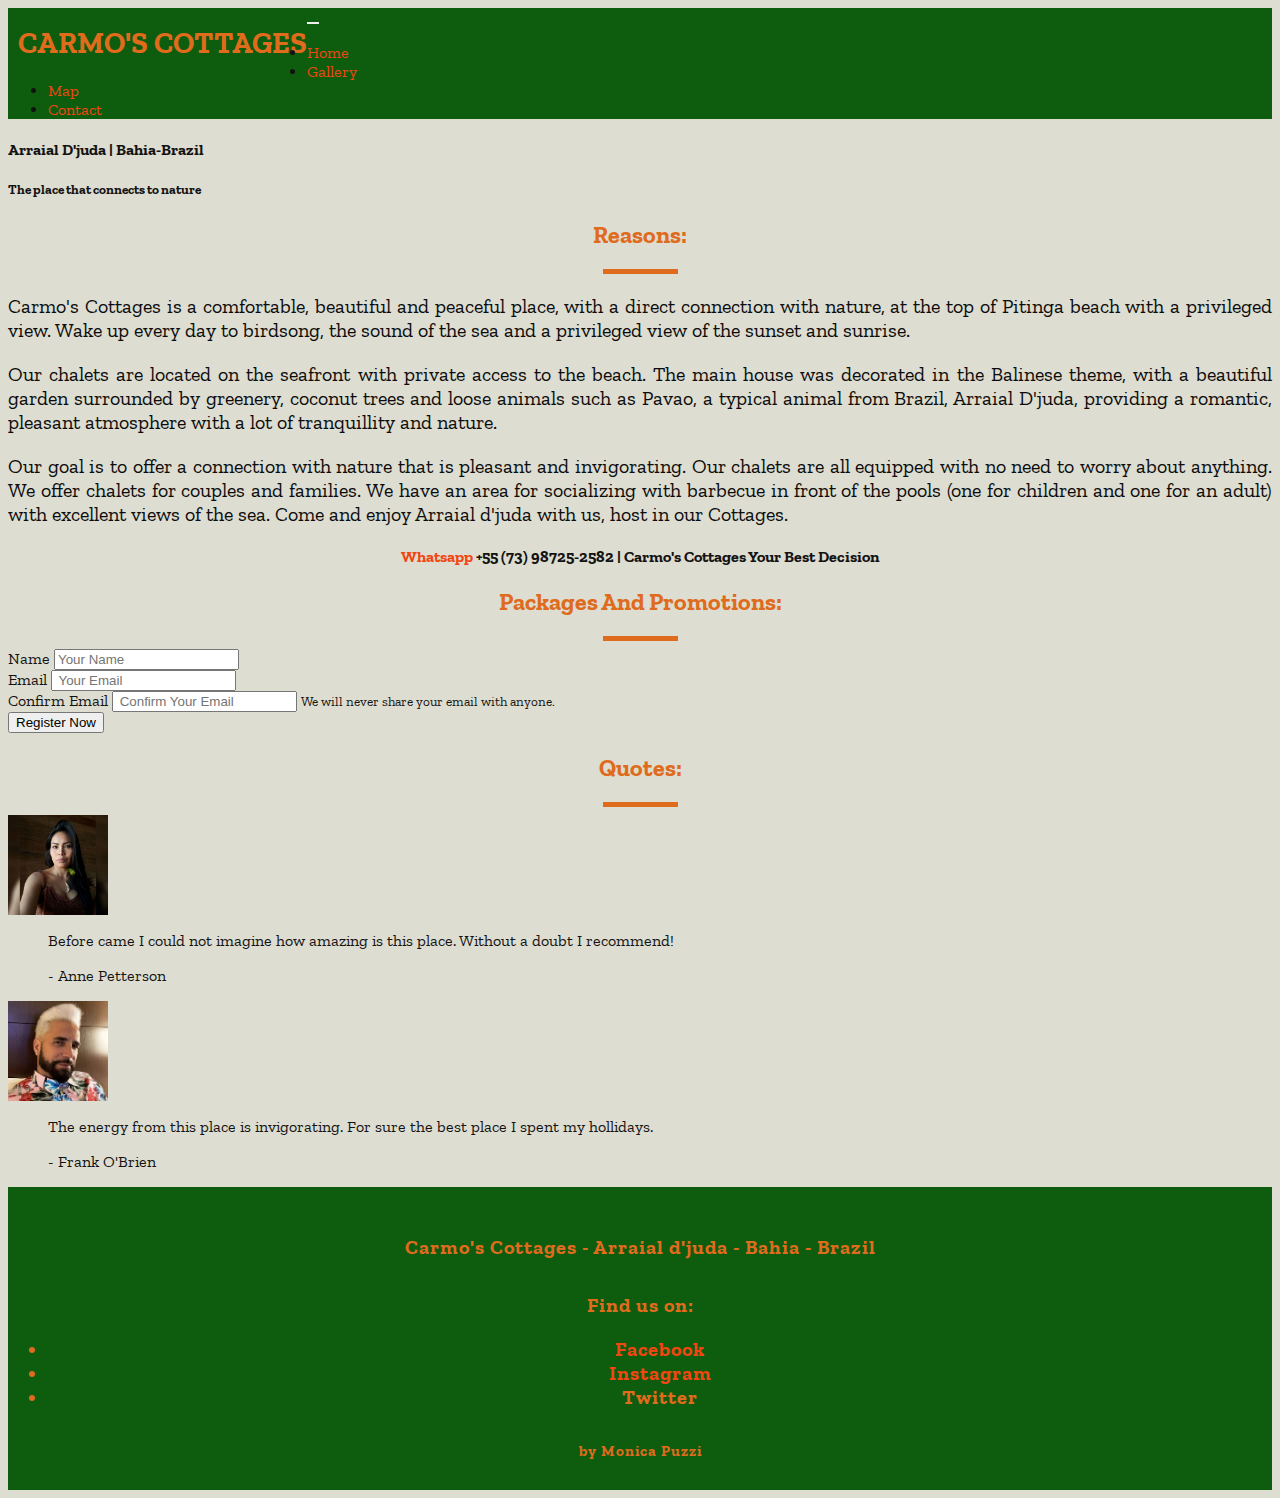
<file: index.html>
<!DOCTYPE html>
<html lang="en-us">

<head>
    <meta charset="UFT-8">
    <title> Carmo's Cottages | Beautiful and Peaceful place to relax!</title>
    <meta name="viewport" content="width=device-width, initial-scale=1.0">
    <meta name="description" content="Beautiful Cottages to rent in Arraial d'ajuda Brazil. Get a chance and lokk our website.">
    <meta name="keywords" content="cottages, brazil, beach, arraial d'ajuda, rent">
    <meta name="author" content="Monica Puzzi">
    <link rel="stylesheet" href="https://stackpath.bootstrapcdn.com/bootstrap/4.1.3/css/bootstrap.min.css" integrity="sha384-MCw98/SFnGE8fJT3GXwEOngsV7Zt27NXFoaoApmYm81iuXoPkFOJwJ8ERdknLPMO" crossorigin="anonymous">
    <link rel="stylesheet" href="https://use.fontawesome.com/releases/v5.6.1/css/all.css" integrity="sha384-gfdkjb5BdAXd+lj+gudLWI+BXq4IuLW5IT+brZEZsLFm++aCMlF1V92rMkPaX4PP" crossorigin="anonymous"/>
    <link rel="stylesheet" href="https://fonts.googleapis.com/css2?family=Zilla+Slab:wght@300;400;500;600;700&display=swap"/> 
    <link rel="stylesheet" href="css/style.css" type="text/css" />
</head>

<body>
    <header>
        <div class="container-fluid navalert-container">
            <!--Nav bar eh barra de navegacao-->
        <nav class="navbar navbar-dark navbar-expand-sm">
          <div class="container-fluid navalert-container">
             <a href="index.html" class="navbar-logo">Carmo's Cottages</a>
        
               <button class="navbar-toggler" type="button" data-toggle="collapse" data-target="#navbarNavDropdown" aria-controls="navbarNavDropdown" aria-expanded="false" aria-label="Toggle navigation">
               <span class="navbar-toggler-icon"></span></button>

            <div class="collapse navbar-collapse float-left" id="navbarNavDropdown">
              <ul class="navbar-nav ml-auto">
			     <li class="active nav-item mr-2"> <a class="nav-link" href="index.html" aria-label="go to home page">Home</a></li>
                 <li class="nav-item mr-2"><a class="nav-link" href="gallery.html" aria-label="go to the gallery page">Gallery</a></li>
                 <li class="nav-item mr-2"><a class="nav-link" href="map.html" aria-label="go to map page">Map</a></li>
                 <li class="nav-item mr-2"><a class="nav-link" href="#" aria-label="go to contact details">Contact</a></li>
              </ul> 
            
            </div>
           </div>        
          </nav>
    </div>
    </header>
    
<!---------------------------------------------------- imagem principal-->
<div class="container-fluid image-container">
          <section id="principal-text">
               <div id="principal-image" >
			      <div id="cover-text">   
                     <h4> <strong>Arraial D'juda | Bahia-Brazil</strong></h4>
				     <h5>The place that connects to nature </h5>
			       </div>
               </div>          
          </section>
</div>
            
 <!----------------------------------------------reasons-->
        <div class="container reasons-container">
        <section class="reasons">
            <div class="row">
                <div class="col-12 my-5">

                     <h2 class="text-uppercaase text-center"><i class="far fa-check-circle d-none d-sm-inline"></i> Reasons:</h2>
                     <hr class="block-divider">
                </div>    
            </div>
                <div class="reasons important-reasons">
                                          
                   <p >Carmo's Cottages is a comfortable, beautiful and peaceful place, with a direct connection with nature, at the top of Pitinga beach with a privileged view. Wake up every day to birdsong, the sound of the sea and a privileged view of the sunset and sunrise.</p>
                
                   <p>Our chalets are located on the seafront with private access to the beach. The main house was decorated in the Balinese theme, with a beautiful garden surrounded by greenery, coconut trees and loose animals such as Pavao, a typical animal from Brazil, Arraial D'juda, providing a romantic, pleasant atmosphere with a lot of tranquillity and nature.</p>
             
                   <p>Our goal is to offer a connection with nature that is pleasant and invigorating. Our chalets are all equipped with no need to worry about anything. We offer chalets for couples and families. We have an area for socializing with barbecue in front of the pools (one for children and one for an adult) with excellent views of the sea. Come and enjoy Arraial d'juda with us, host in our Cottages.</p>
                   
                   <h4 class="text-center social-links"> 
                   <a href="https://www.whatsapp.com/" target="_blank" aria-label="go to whatsapp">
                   <i class="fab fa-whatsapp" aria-hidden="true"> </i> 
                   <span class="sr-only">whatsapp</span></a>  +55 (73) 98725-2582 | Carmo's Cottages your best decision
                   </h4>
                   
                </div>
            </section>
        </div>
        <!--/reasons-->
        
        <!--packages-->
        <div class="container packages-container">
        <section class="packages">
        <div class="row">
            <div class="col-12 my-5">
            <h2 class="text-uppercaase text-center"> <i class="fas fa-bullhorn d-none d-sm-inline"></i> Packages and Promotions:</h2>
             <hr class="block-divider">
            </div>
        </div>
        <div class="col-12">
            <div class="packages"> 
        <form>
            <div class="form-group ">
                 <label for="exampleInputName1">Name</label>
                 <input type="name" class="form-control" id="exampleInputName1" aria-describedby="namelHelp" placeholder="Your Name">
           </div>
           <div class="form-group ">
                 <label for="exampleInputEmail1">Email</label>
                 <input type="email" class="form-control" id="exampleInputEmail1" aria-describedby="emailHelp" placeholder=" Your Email">
                 
           </div>
           <div class="form-group ">
                 <label for="exampleInputEmail1"> Confirm Email</label>
                 <input type="confirmemail" class="form-control" id="exampleInputConfirmEmail1" aria-describedby="emailHelp" placeholder=" Confirm Your Email">
                 <small id="confirmemail" class="form-text text-muted">We will never share your email with anyone.</small>
           </div>
              <button type="Register" class="btn btn-danger">Register Now</button>
        </form>
            </div>
            </div>

       </section>
       </div>
       <!--/packages-->
       
      
       <!--quotes-->
       <div class="container quotes-container">
       <section class="quotes">
           <div class="row">
               <div class="col-12 my-5">
               <h2 class= "text-uppercaase text-center"> <i class="fas fa-award d-none d-sm-inline"></i> Quotes:</h2>
               <hr class="block-divider">
               </div>
            </div> 
          <div class="row">
               <div class="col-12 col-md-6">
                   <div class="media">
                       <div class="d-none d-sm-block">
                           <img src="images/girl.img.jpg" class="rounded mr-3" height="100" width="100" aria-label="girl-image">
                       </div>
                       <div class="media-body">
                            <blockquote class="blockquote">
                                <p>Before came I could not imagine how amazing is this place. Without a doubt I recommend!</p>
                                <p> - Anne Petterson</p>
                            </blockquote>
                          </div>  
                    </div>
                </div>
                <div class="col-12 col-md-6">
                    <div class="media">
                         <div class="d-none d-sm-block">
                            <img src="images/guy-img.jpg" class="rounded mr-3" height="100" width="100" aria-label="guy-image">
                         </div>
                       <div class="media-body">
                            <blockquote class="blockquote ">
                               <p>The energy from this place is invigorating. For sure the best place I spent my hollidays.</p>
                               <p> - Frank O'Brien</p>
                            </blockquote>
                          </div>
                     </div>
                </div>
                    </div>
       </section>
       </div>
       <!--quotes-->
    
       
    
    
     <footer class="container-fluid">
        <div class="row">
            <div class="col-12 footer-container">
                <h5 class="uppercase general-sub text-center"> Carmo's Cottages - Arraial d'juda - Bahia - Brazil</h5>
                <h5 class="uppercase general-sub text-center">Find us on:
                    <ul class="list-inline social-links">
                        <li class="list-inline-item">
                         <a href="https://www.facebook.com" target="_blank" aria-label="go to facebook"> 
                            <i class="fab fa-facebook" aria-hidden="true"> </i> 
                            <span class="sr-only">Facebook</span>
                         </a>
                        </li>
                        <li class="list-inline-item">
                           <a href="https://www.instagram.com" target="_blank" aria-label="go to instagram"> 
                            <i class="fab fa-instagram" aria-hidden="true"> </i> 
                            <span class="sr-only">Instagram</span>
                         </a>
                        </li>
                        <li class="list-inline-item">
                            <a href="https://twitter.com/" target="_blank" aria-label="go to twitter">
                            <i class="fab fa-twitter" aria-hidden="true"></i> </a>
                            <span class="sr-only">Twitter</span>
                        </li>
                    </ul>
                </h5>		
                <p class="uppercase general-sub text-center by-me"><strong> by Monica Puzzi </strong>
                </p>
            </div>
        </div>
        
    </footer>
   <script src="https://code.jquery.com/jquery-3.3.1.slim.min.js" integrity="sha384-q8i/X+965DzO0rT7abK41JStQIAqVgRVzpbzo5smXKp4YfRvH+8abtTE1Pi6jizo" crossorigin="anonymous"></script>
   <script src="https://cdnjs.cloudflare.com/ajax/libs/popper.js/1.14.3/umd/popper.min.js" integrity="sha384-ZMP7rVo3mIykV+2+9J3UJ46jBk0WLaUAdn689aCwoqbBJiSnjAK/l8WvCWPIPm49" crossorigin="anonymous"></script>
   <script src="https://stackpath.bootstrapcdn.com/bootstrap/4.1.3/js/bootstrap.min.js" integrity="sha384-ChfqqxuZUCnJSK3+MXmPNIyE6ZbWh2IMqE241rYiqJxyMiZ6OW/JmZQ5stwEULTy" crossorigin="anonymous"></script>
</body>
</html>
</file>
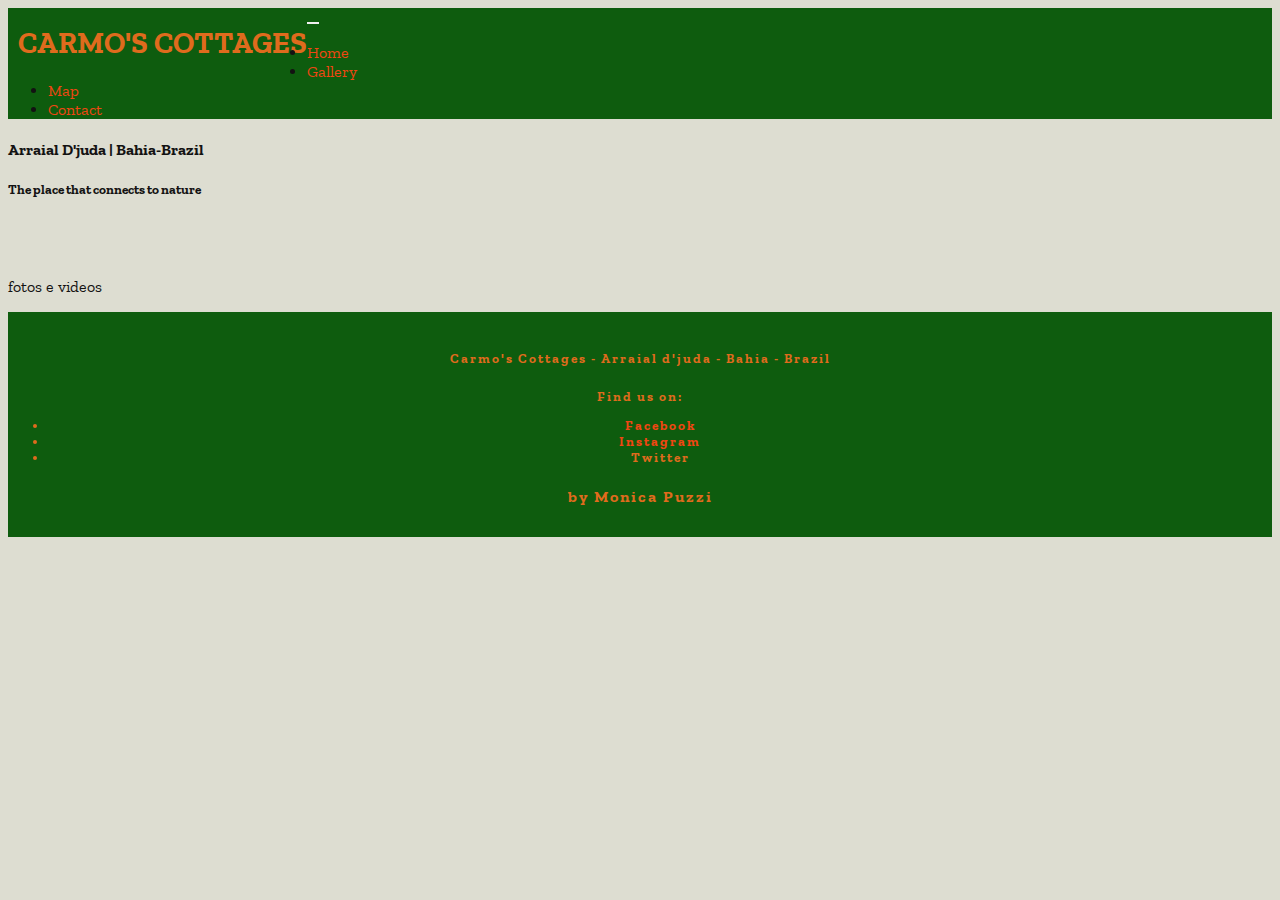
<file: gallery.html>
<!DOCTYPE html>
<html lang="en-us">

<head>
    <meta charset="UFT-8">
    <title> Carmo's Cottages | Beautiful and Peaceful place to relax!</title>
    <meta name="viewport" content="width=device-width, initial-scale=1.0">
    <meta name="description" content="Beautiful Cottages to rent in Arraial d'ajuda Brazil. Get a chance and lokk our website.">
    <meta name="keywords" content="cottages, brazil, beach, arraial d'ajuda, rent">
    <meta name="author" content="Monica Puzzi">
    <link rel="stylesheet" href="https://stackpath.bootstrapcdn.com/bootstrap/4.1.3/css/bootstrap.min.css" integrity="sha384-MCw98/SFnGE8fJT3GXwEOngsV7Zt27NXFoaoApmYm81iuXoPkFOJwJ8ERdknLPMO" crossorigin="anonymous">
    <link rel="stylesheet" href="https://use.fontawesome.com/releases/v5.6.1/css/all.css" integrity="sha384-gfdkjb5BdAXd+lj+gudLWI+BXq4IuLW5IT+brZEZsLFm++aCMlF1V92rMkPaX4PP" crossorigin="anonymous"/>
    <link rel="stylesheet" href="https://fonts.googleapis.com/css2?family=Zilla+Slab:wght@300;400;500;600;700&display=swap"/> 
    <link rel="stylesheet" href="css/style.css" type="text/css" />
</head>

<body>
    <header>
        <div class="container-fluid navalert-container">
            <!--Nav bar eh barra de navegacao-->
        <nav class="navbar navbar-dark navbar-expand-sm">
          <div class="container-fluid navalert-container">
             <a href="index.html" class="navbar-logo">Carmo's Cottages</a>
        
               <button class="navbar-toggler" type="button" data-toggle="collapse" data-target="#navbarNavDropdown" aria-controls="navbarNavDropdown" aria-expanded="false" aria-label="Toggle navigation">
               <span class="navbar-toggler-icon"></span></button>

            <div class="collapse navbar-collapse float-left" id="navbarNavDropdown">
              <ul class="navbar-nav ml-auto">
			     <li class="active nav-item mr-2"><a class="nav-link" href="index.html" aria-label="go to home page">Home</a></li>
                 <li class="nav-item mr-2"><a class="nav-link" href="#gallery" aria-label="go to the gallery page">Gallery</a></li>
                 <li class="nav-item mr-2"><a class="nav-link" href="map.html" aria-label="go to map page">Map</a></li>
                 <li class="nav-item mr-2"><a class="nav-link" href="contact.html" aria-label="go to contact details">Contact</a></li>
              </ul> 
            
            </div>
           </div>        
          </nav>
    </div>
    </header>
    
<!---------------------------------------------------- imagem principal-->
<div class="container-fluid image-container">
          <section id="principal-text">
               <div id="principal-image">
			      <div id="cover-text">   
                     <h4> <strong>Arraial D'juda | Bahia-Brazil</strong></h4>
				     <h5>The place that connects to nature </h5>
			       </div>
               </div>          
          </section>
</div>

<div class="container gallery-container">
        <section class="gallery">
            <div class="row">
            <div class="col-12 my-5">
                <p>fotos e videos  </p>
            
             
            </div>
            </div>
        
        </section>
    </div>
       
         <footer class="container-fluid">
        <div class="row">
            <div class="col-12">
                <h5 class="uppercase general-sub text-center"> Carmo's Cottages - Arraial d'juda - Bahia - Brazil</h5>
                <h5 class="uppercase general-sub text-center">Find us on:
                    <ul class="list-inline social-links">
                        <li class="list-inline-item">
                         <a href="https://www.facebook.com" target="_blank"> 
                            <i class="fab fa-facebook" aria-hidden="true"> </i> 
                            <span class="sr-only">Facebook</span>
                         </a>
                        </li>
                        <li class="list-inline-item">
                           <a href="https://www.instagram.com" target="_blank"> 
                            <i class="fab fa-instagram" aria-hidden="true"> </i> 
                            <span class="sr-only">Instagram</span>
                         </a>
                        </li>
                        <li class="list-inline-item">
                            <a href="https://twitter.com/" target="_blank" >
                            <i class="fab fa-twitter" aria-hidden="true"></i> </a>
                            <span class="sr-only">Twitter</span>
                        </li>
                    </ul>
                </h5>		
                 <p class="uppercase general-sub text-center"><strong> by Monica Puzzi </strong>
                </p>
            </div>
        </div>
        
    </footer>
   <script src="https://code.jquery.com/jquery-3.3.1.slim.min.js" integrity="sha384-q8i/X+965DzO0rT7abK41JStQIAqVgRVzpbzo5smXKp4YfRvH+8abtTE1Pi6jizo" crossorigin="anonymous"></script>
   <script src="https://cdnjs.cloudflare.com/ajax/libs/popper.js/1.14.3/umd/popper.min.js" integrity="sha384-ZMP7rVo3mIykV+2+9J3UJ46jBk0WLaUAdn689aCwoqbBJiSnjAK/l8WvCWPIPm49" crossorigin="anonymous"></script>
   <script src="https://stackpath.bootstrapcdn.com/bootstrap/4.1.3/js/bootstrap.min.js" integrity="sha384-ChfqqxuZUCnJSK3+MXmPNIyE6ZbWh2IMqE241rYiqJxyMiZ6OW/JmZQ5stwEULTy" crossorigin="anonymous"></script>
</body>
</html>
</file>
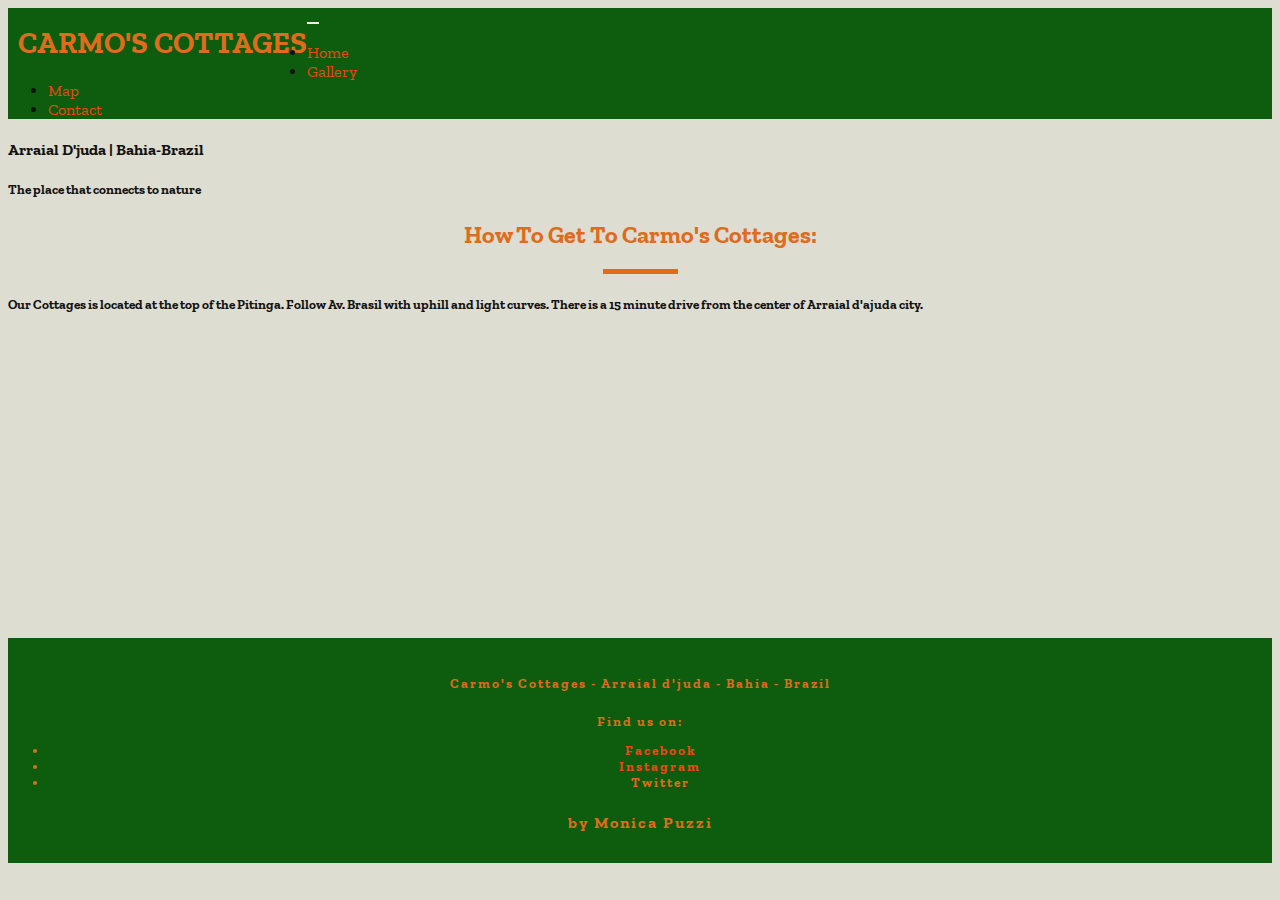
<file: map.html>
<!DOCTYPE html>
<html lang="en-us">

<head>
    <meta charset="UFT-8">
    <title> Carmo's Cottages | Beautiful and Peaceful place to relax!</title>
    <meta name="viewport" content="width=device-width, initial-scale=1.0">
    <meta name="description" content="Beautiful Cottages to rent in Arraial d'ajuda Brazil. Get a chance and lokk our website.">
    <meta name="keywords" content="cottages, brazil, beach, arraial d'ajuda, rent">
    <meta name="author" content="Monica Puzzi">
    <link rel="stylesheet" href="https://stackpath.bootstrapcdn.com/bootstrap/4.1.3/css/bootstrap.min.css" integrity="sha384-MCw98/SFnGE8fJT3GXwEOngsV7Zt27NXFoaoApmYm81iuXoPkFOJwJ8ERdknLPMO" crossorigin="anonymous">
    <link rel="stylesheet" href="https://use.fontawesome.com/releases/v5.6.1/css/all.css" integrity="sha384-gfdkjb5BdAXd+lj+gudLWI+BXq4IuLW5IT+brZEZsLFm++aCMlF1V92rMkPaX4PP" crossorigin="anonymous"/>
    <link rel="stylesheet" href="https://fonts.googleapis.com/css2?family=Zilla+Slab:wght@300;400;500;600;700&display=swap"/> 
    <link rel="stylesheet" href="css/style.css" type="text/css" />
</head>

<body>
    <header>
        <div class="container-fluid navalert-container">
            <!--Nav bar eh barra de navegacao-->
        <nav class="navbar navbar-dark navbar-expand-sm">
          <div class="container-fluid navalert-container">
             <a href="index.html" class="navbar-logo">Carmo's Cottages</a>
        
               <button class="navbar-toggler" type="button" data-toggle="collapse" data-target="#navbarNavDropdown" aria-controls="navbarNavDropdown" aria-expanded="false" aria-label="Toggle navigation">
               <span class="navbar-toggler-icon"></span></button>

            <div class="collapse navbar-collapse float-left" id="navbarNavDropdown">
              <ul class="navbar-nav ml-auto">
			     <li class="active nav-item mr-2"><a class="nav-link" href="index.html" aria-label="go to home page"> Home </a></li>
                 <li class="nav-item mr-2"><a class="nav-link" href="#gallery" aria-label="go to the gallery page">Gallery</a></li>
                 <li class="nav-item mr-2"><a class="nav-link" href="map.html" aria-label="go to map page">Map</a></li>
                 <li class="nav-item mr-2"><a class="nav-link" href="contact.html" aria-label="go to contact details">Contact</a></li>
              </ul> 
            
            </div>
           </div>        
          </nav>
    </div>
    </header>
    
<!---------------------------------------------------- imagem principal-->
<div class="container-fluid image-container">
          <section id="principal-text">
               <div id="principal-image">
			      <div id="cover-text">   
                     <h4> <strong>Arraial D'juda | Bahia-Brazil</strong></h4>
				     <h5>The place that connects to nature</h5>
			       </div>
               </div>          
          </section>
</div>

<div class="container map-information">
<section class="map">
    <div class="row">
        <div class="col-12 my-5">
                                 
            <h2 class="text-uppercaase text-center"> <i class="fas fa-map-signs d-none d-sm-inline"></i> How to get to Carmo's Cottages:</h2>
            <hr class="block-divider">
            <h5>Our Cottages is located at the top of the Pitinga. Follow Av. Brasil with uphill and light curves. There is a 15 minute drive from the center of Arraial d'ajuda city.
            </h5>
        </div>
    </div>
</section>
</div>

<div class="container map-container">
        <section class="map">
            <div class="row">
            <div class="col-12 my-5">
            
      <iframe src="https://www.google.com/maps/embed?pb=!1m18!1m12!1m3!1d3825.2867721923185!2d-39.07959168554143!3d-16.511613845401044!2m3!1f0!2f0!3f0!3m2!1i1024!2i768!4f13.1!3m3!1m2!1s0x7369165f5e54bdd%3A0xbff31cf5226d9a9f!2sAlto%20de%20Pitinga!5e0!3m2!1spt-BR!2sie!4v1610840300472!5m2!1spt-BR!2sie" width="100%" height="300" frameborder="0" style="border:0;" allowfullscreen="" aria-hidden="false" tabindex="0"> </iframe>
    
            </div>
            </div>
        
        </section>
    </div>
       
     <footer class="container-fluid">
        <div class="row">
            <div class="col-12">
                <h5 class="uppercase general-sub text-center"> Carmo's Cottages - Arraial d'juda - Bahia - Brazil</h5>
                <h5 class="uppercase general-sub text-center">Find us on:
                    <ul class="list-inline social-links">
                        <li class="list-inline-item">
                         <a href="https://www.facebook.com" target="_blank"> 
                            <i class="fab fa-facebook" aria-hidden="true"> </i> 
                            <span class="sr-only">Facebook</span>
                         </a>
                        </li>
                        <li class="list-inline-item">
                           <a href="https://www.instagram.com" target="_blank"> 
                            <i class="fab fa-instagram" aria-hidden="true"> </i> 
                            <span class="sr-only">Instagram</span>
                         </a>
                        </li>
                        <li class="list-inline-item">
                            <a href="https://twitter.com/" target="_blank" >
                            <i class="fab fa-twitter" aria-hidden="true"></i> </a>
                            <span class="sr-only">Twitter</span>
                        </li>
                    </ul>
                </h5>		
                
                <p class="uppercase general-sub text-center"><strong> by Monica Puzzi </strong>
                </p>
            </div>
        </div>
        
    </footer>
   <script src="https://code.jquery.com/jquery-3.3.1.slim.min.js" integrity="sha384-q8i/X+965DzO0rT7abK41JStQIAqVgRVzpbzo5smXKp4YfRvH+8abtTE1Pi6jizo" crossorigin="anonymous"></script>
   <script src="https://cdnjs.cloudflare.com/ajax/libs/popper.js/1.14.3/umd/popper.min.js" integrity="sha384-ZMP7rVo3mIykV+2+9J3UJ46jBk0WLaUAdn689aCwoqbBJiSnjAK/l8WvCWPIPm49" crossorigin="anonymous"></script>
   <script src="https://stackpath.bootstrapcdn.com/bootstrap/4.1.3/js/bootstrap.min.js" integrity="sha384-ChfqqxuZUCnJSK3+MXmPNIyE6ZbWh2IMqE241rYiqJxyMiZ6OW/JmZQ5stwEULTy" crossorigin="anonymous"></script>
</body>
</html>
</file>
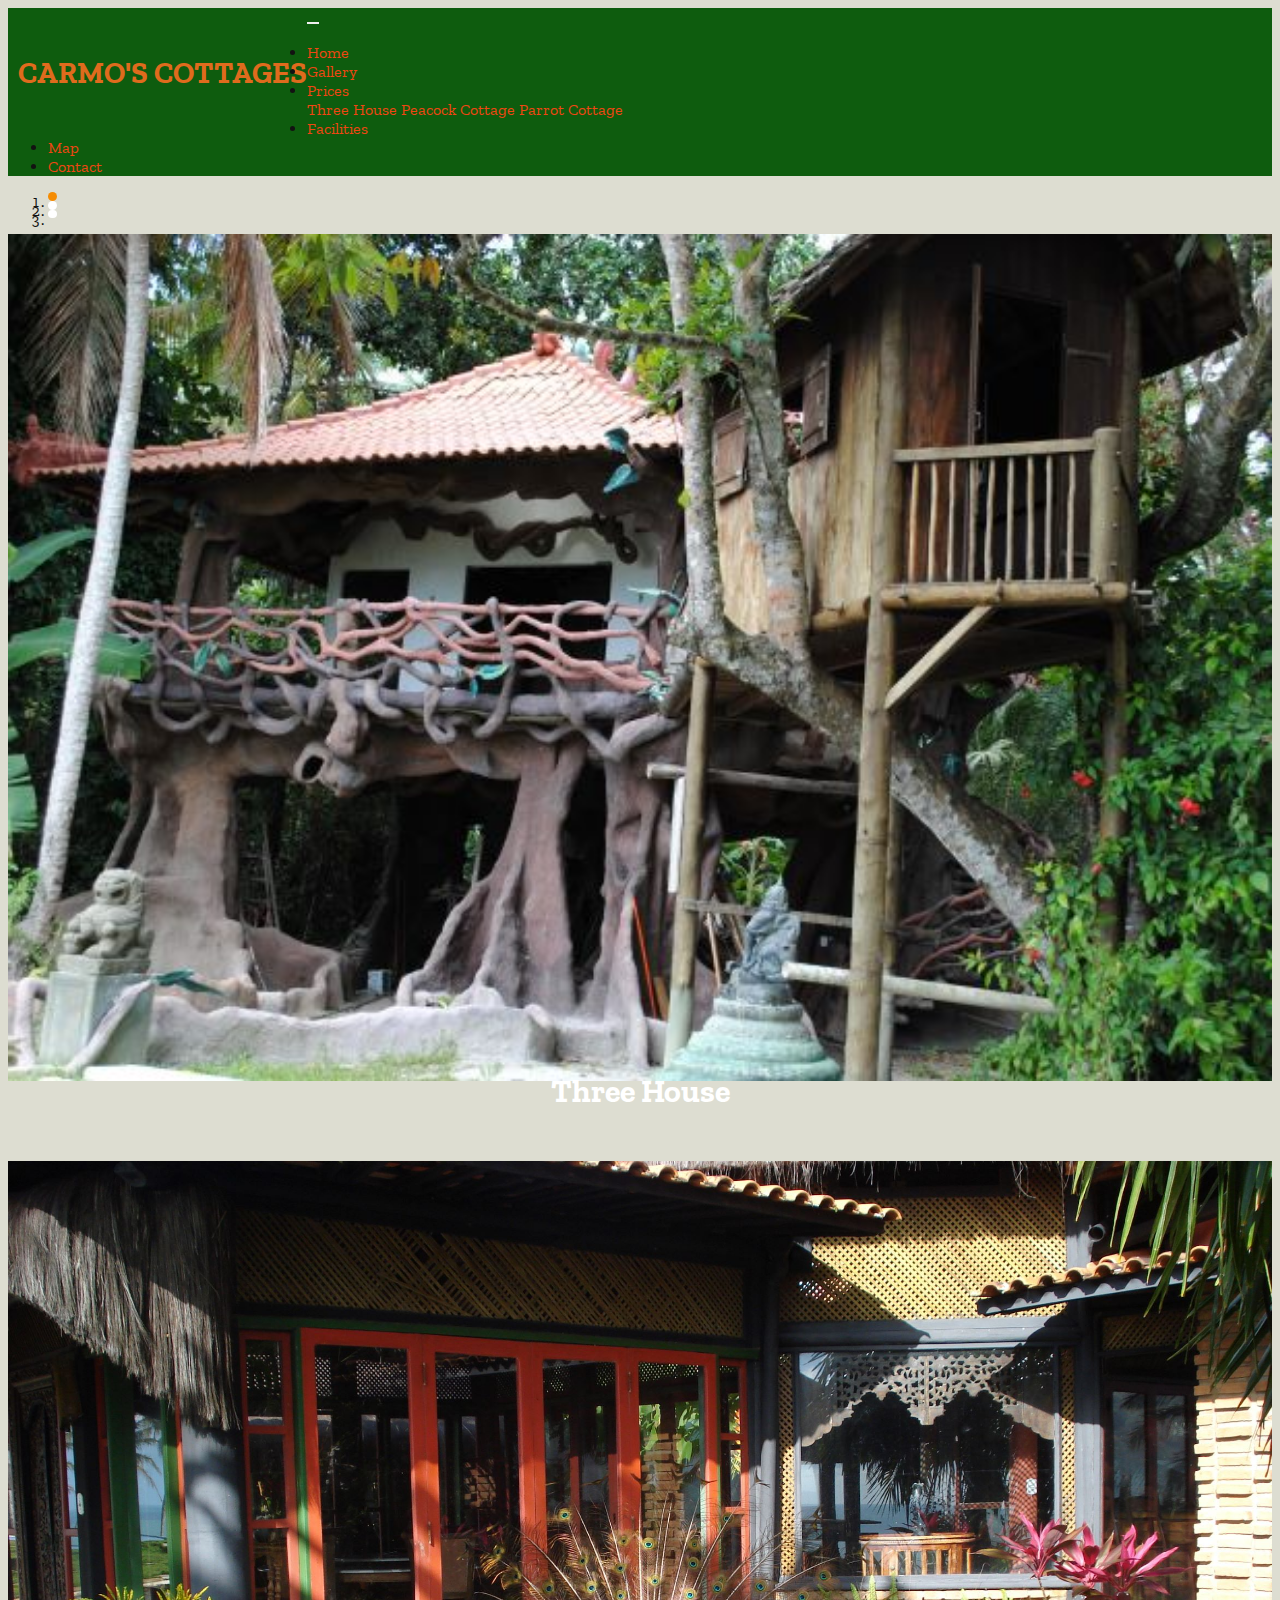
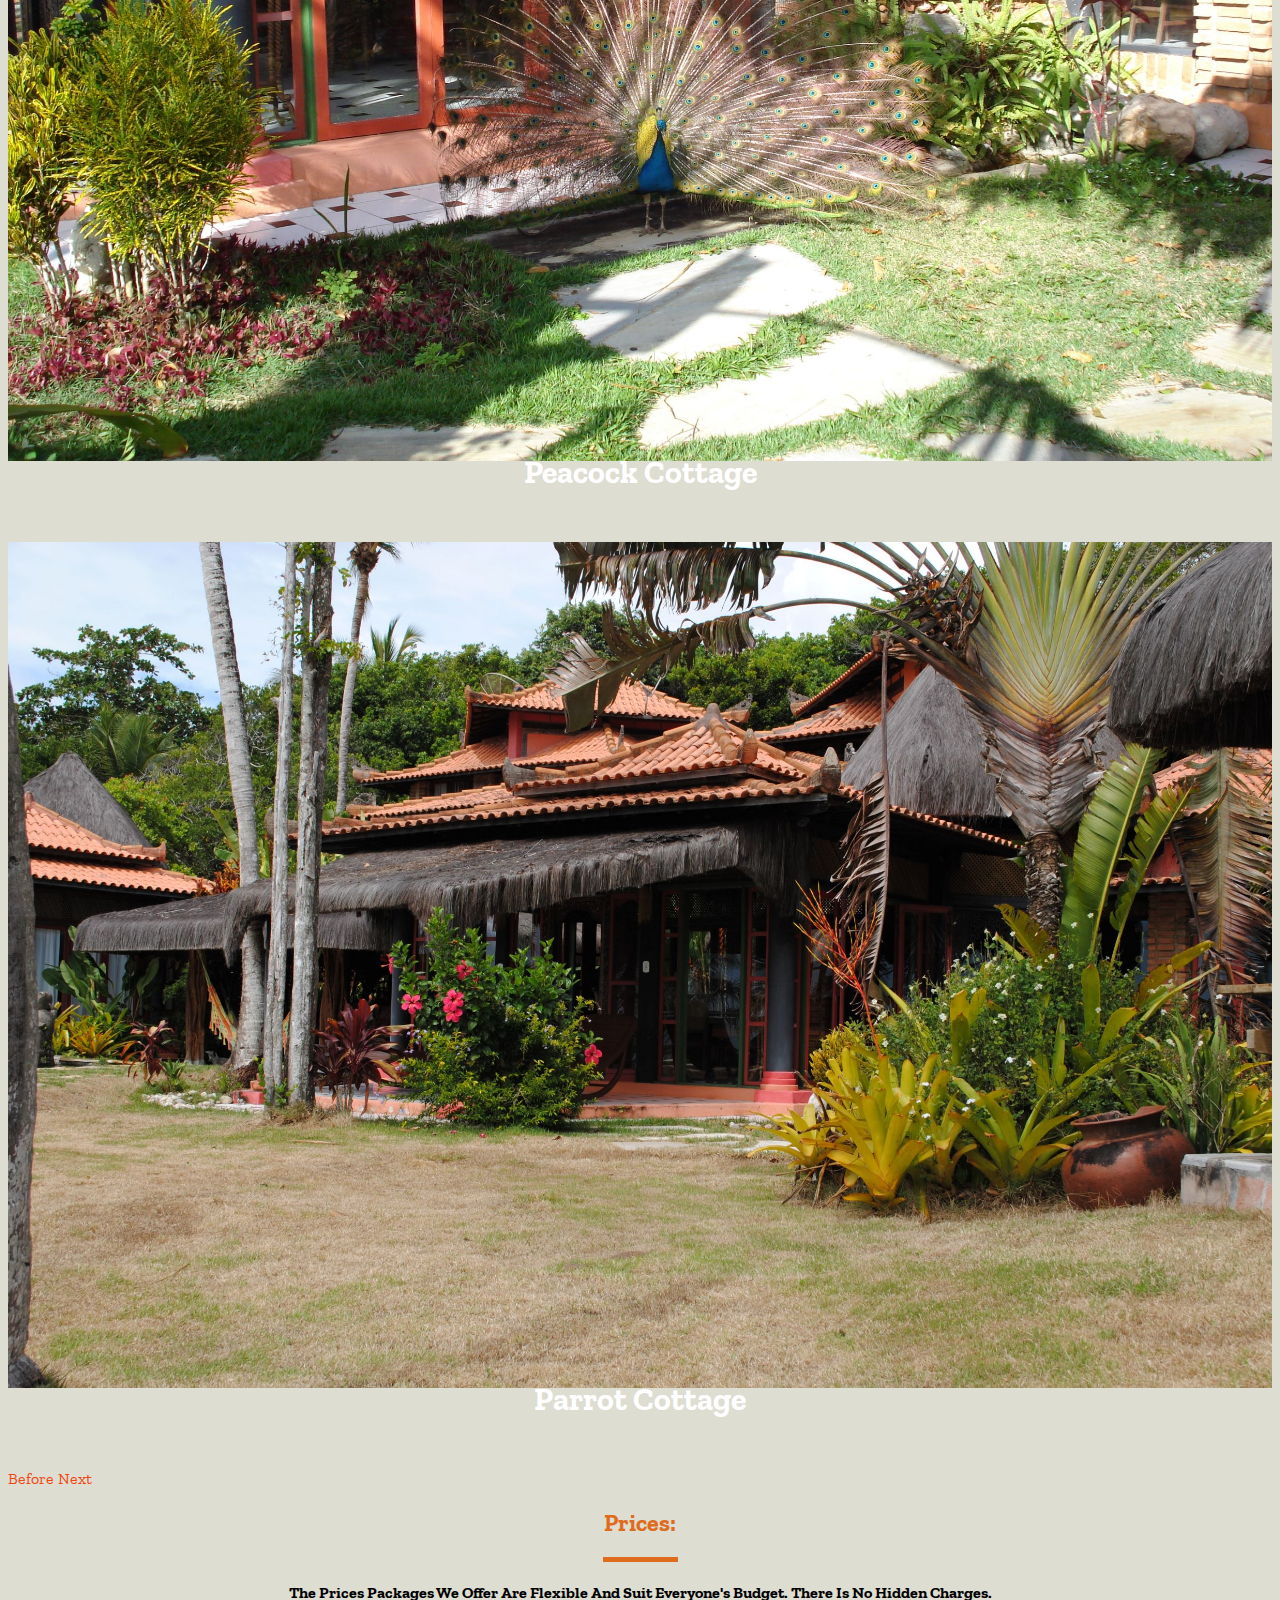
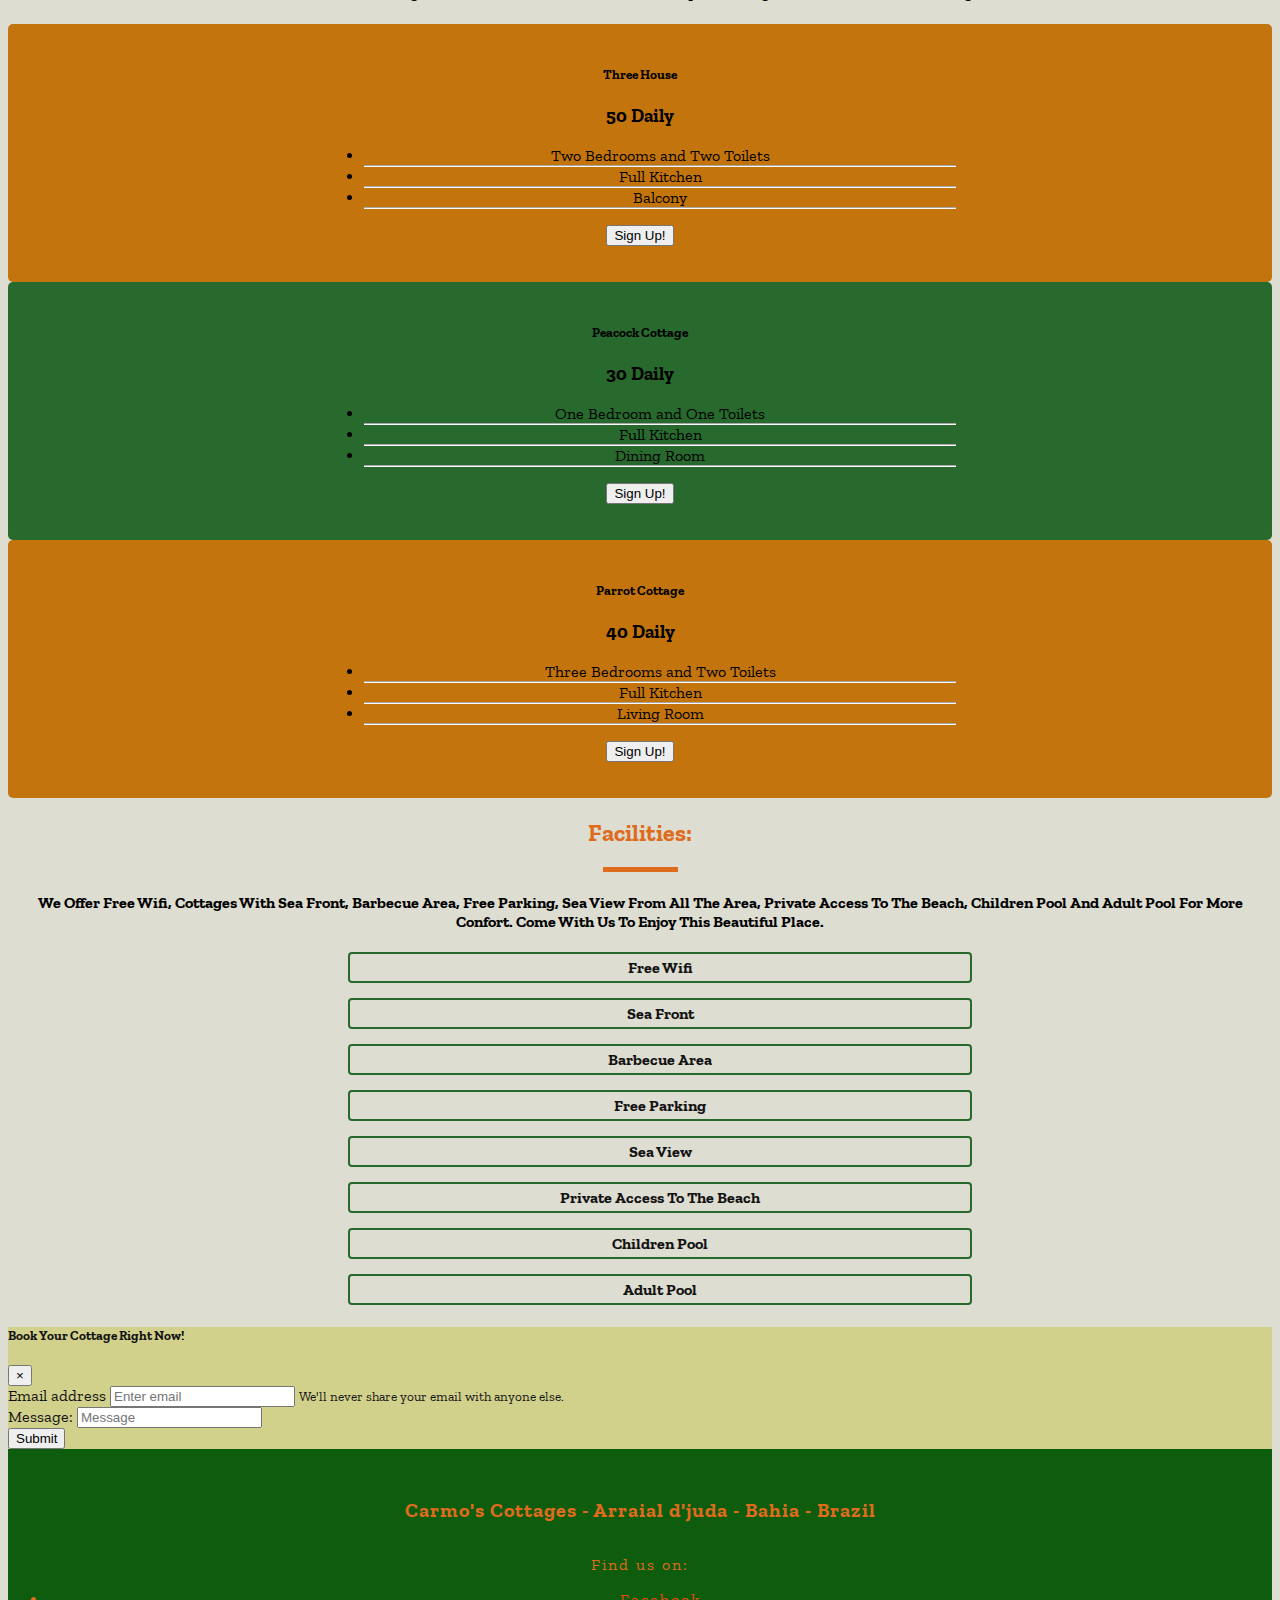
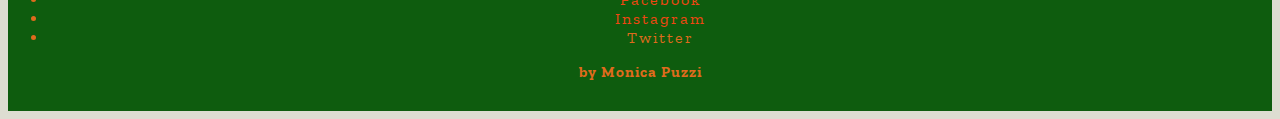
<file: prices.html>
<!DOCTYPE html>
<html lang="en-us">

<head>
    <meta charset="utf-8">
    <meta name="viewport" content="width=device-width, initial-scale=1.0">
    <link rel="stylesheet" href="https://stackpath.bootstrapcdn.com/bootstrap/4.1.3/css/bootstrap.min.css" integrity="sha384-MCw98/SFnGE8fJT3GXwEOngsV7Zt27NXFoaoApmYm81iuXoPkFOJwJ8ERdknLPMO" crossorigin="anonymous">
    <link rel="stylesheet" href="https://use.fontawesome.com/releases/v5.6.1/css/all.css" integrity="sha384-gfdkjb5BdAXd+lj+gudLWI+BXq4IuLW5IT+brZEZsLFm++aCMlF1V92rMkPaX4PP" crossorigin="anonymous">
    <link rel="stylesheet" href="https://fonts.googleapis.com/css2?family=Zilla+Slab:wght@300;400;500;600;700&amp;display=swap"> 
    <link rel="stylesheet" href="css/style.css" type="text/css">
    <title> Carmo's Cottages | Beautiful and Peaceful place to relax!</title>
</head>

<body>
    <header>
        <div class="container-fluid navalert-container">
            <!--Nav bar eh barra de navegacao-->
        <nav class="navbar navbar-dark navbar-expand-sm">
          <div class="container-fluid navalert-container">
             <a href="index.html">
                 <h3 class="navbar-logo">Carmo's Cottages</h3>

                 </a>
        
               <button class="navbar-toggler" type="button" data-toggle="collapse" data-target="#navbarNavDropdown" aria-controls="navbarNavDropdown" aria-expanded="false" aria-label="Toggle navigation">
               <span class="navbar-toggler-icon"></span></button>

            <div class="collapse navbar-collapse float-left" id="navbarNavDropdown">
              <ul class="navbar-nav ml-auto">
			     <li class="active nav-item mr-2"> <a class="nav-link" href="index.html" aria-label="go to home page">Home</a></li>
                 <li class="nav-item mr-2"><a class="nav-link" href="gallery.html" aria-label="go to the gallery page">Gallery</a></li>
                 <li class="nav-item dropdown">
                        <a class="nav-link dropdown-toggle" href="#" id="navbarDropdownMenuLink" role="button" data-toggle="dropdown" aria-haspopup="true" aria-expanded="false">
                         Prices
                        </a>
                        <div class="dropdown-menu" aria-labelledby="navbarDropdownMenuLink">
                            <a class="dropdown-item" href="prices.html">Three House</a>
                            <a class="dropdown-item" href="prices.html">Peacock Cottage</a>
                            <a class="dropdown-item" href="prices.html">Parrot Cottage</a>
                        </div>
                    </li>
                 <li class="nav-item mr-2"><a class="nav-link" href="prices.html#facilities" aria-label="go to facilities page">Facilities</a></li>
                 <li class="nav-item mr-2"><a class="nav-link" href="map.html" aria-label="go to map page">Map</a></li>
                 <li class="nav-item mr-2"><a class="nav-link" href="index.html#contact" aria-label="Go to contact information section">Contact</a></li>
              </ul> 
            
            </div>
           </div>        
          </nav>
    </div>
    </header>

    <!--Carousel-->
<section>
    <div id="carouselExampleIndicators" class="carousel slide" data-ride="carousel">
  <ol class="carousel-indicators">
    <li data-target="#carouselExampleIndicators" data-slide-to="0" class="active"></li>
    <li data-target="#carouselExampleIndicators" data-slide-to="1"></li>
    <li data-target="#carouselExampleIndicators" data-slide-to="2"></li>
  </ol>
  <div class="carousel-inner">
    <div class="carousel-item active">
      <img class="d-block w-100 my-carousel-img" src="images/arvore.JPG" alt="Three House">
      <div class="carousel-caption mb-5">
        <h1 class="carousel-heading">Three House</h1>
     
     </div>
    </div>
    <div class="carousel-item">
      <img class="d-block w-100 my-carousel-img" src="images/pavao.JPG" alt="Peacock Cottage">
      <div class="carousel-caption mb-5">
        <h1 class="carousel-heading">Peacock Cottage</h1>
        
     </div>
    </div>
    <div class="carousel-item">
      <img class="d-block w-100 my-carousel-img" src="images/tucano.JPG" alt="Parrot Cottage">
      <div class="carousel-caption mb-5">
        <h1 class="carousel-heading">Parrot Cottage</h1>
        
     </div>
    </div>
  </div>
  <a class="carousel-control-prev" href="#carouselExampleIndicators" role="button" data-slide="prev">
    <span class="carousel-control-prev-icon" aria-hidden="true"></span>
    <span class="sr-only">Before</span>
  </a>
  <a class="carousel-control-next" href="#carouselExampleIndicators" role="button" data-slide="next">
    <span class="carousel-control-next-icon" aria-hidden="true"></span>
    <span class="sr-only">Next</span>
  </a>
</div>


<div class="col-md-12 text-black mt-3">
        <h2 class="text-uppercaase text-center"><i class="fas fa-thumbs-up d-none d-sm-inline"></i> Prices:</h2>
        <hr class="block-divider">
        <div class="price mb-5 col-sm-12 my-5">
        <h4 class="price-par text-center">The Prices packages we offer are flexible and suit everyone's budget. There is no hidden charges.</h4>
        </div>
<div class="row">
               <div class="col-lg-4 text-center">
                  <div class="card price-1 text-black py-4 my-4">
                     <div class="card-body">
                        <h5 class="text-uppercase font-weight-bold price-card-heading mb-5">Three House</h5>
                        <h3 class="three-house-price"><i class="fas fa-euro-sign" aria-hidden="true"></i> 50 Daily</h3>
                        <ul class="list-unstyled">
                           <li class="font-weight-bold price-card-item py-4"> Two Bedrooms and Two Toilets</li>
                           <li class="font-weight-bold price-card-item py-4"> Full Kitchen</li>
                           <li class="font-weight-bold price-card-item py-4"> Balcony</li>
                        </ul>
                        <p><button class="btn btn-lg btn-danger form-modal" data-toggle="modal" data-target="#signUpModal">Sign Up!</button></p>
                     </div>
                  </div>
               </div>

               <div class="col-lg-4 text-center">
                 <div class="card price-2 text-black py-4 my-4">
                     <div class="card-body">
                        <h5 class="text-uppercase font-weight-bold price-card-heading mb-5">Peacock Cottage</h5>
                        <h3 class="peacock-cottage-price"><i class="fas fa-euro-sign" aria-hidden="true"></i> 30 Daily</h3>
                        <ul class="list-unstyled">
                           <li class="font-weight-bold price-card-item py-4">One Bedroom and One Toilets</li>
                           <li class="font-weight-bold price-card-item py-4">Full Kitchen</li>
                           <li class="font-weight-bold price-card-item py-4">Dining Room</li>
                        </ul>
                       <p><button class="btn btn-lg btn-danger form-modal" data-toggle="modal" data-target="#signUpModal">Sign Up!</button></p>
                     </div>
                  </div>
               </div>
               <div class="col-lg-4 text-center">
                  <div class="card price-3 text-black py-4 my-4">
                     <div class="card-body">
                        <h5 class="text-uppercase font-weight-bold price-card-heading mb-5">Parrot Cottage</h5>
                        <h3 class="parrot-cottage-price"><i class="fas fa-euro-sign" aria-hidden="true"></i> 40 Daily</h3>
                        <ul class="list-unstyled">
                           <li class="font-weight-bold price-card-item py-4">Three Bedrooms and Two Toilets</li>
                           <li class="font-weight-bold price-card-item py-4">Full Kitchen</li>
                           <li class="font-weight-bold price-card-item py-4">Living Room</li>
                           
                        </ul>
                         <p><button class="btn btn-lg btn-danger form-modal" data-toggle="modal" data-target="#signUpModal">Sign Up!</button></p>
                     </div>
                  </div>
               </div>
               
            </div>
            
<!--facilities-->
<section id="facilities">
<div class="col-md-12 text-black mt-3 my-5">

        <h2 class="text-uppercaase text-center"><i class="fas fa-thumbs-up d-none d-sm-inline"></i> Facilities:</h2>
        <hr class="block-divider">
            <div class="price mb-5 col-sm-12 my-5">
              <h4 class="price-par text-center">We offer Free Wifi, Cottages with Sea Front, Barbecue Area, Free Parking, Sea view from all the area, Private access to the Beach, Children Pool and Adult Pool for more confort. Come with us to enjoy this Beautiful Place.</h4>

              <ul class="list-group text-center">
    
              <strong>
              <li class="list-group-item list-group-item-primary">Free Wifi</li>
              <li class="list-group-item list-group-item-secondary">Sea Front</li>
              <li class="list-group-item list-group-item-success">Barbecue Area</li>
              <li class="list-group-item list-group-item-danger">Free Parking</li>
              <li class="list-group-item list-group-item-warning">Sea View</li>
              <li class="list-group-item list-group-item-info">Private Access To The Beach</li>
              <li class="list-group-item list-group-item-danger">Children Pool</li>
              <li class="list-group-item list-group-item-dark">Adult Pool</li>
              </strong>
              </ul>
            </div>

</div>
</section>
</div>

</section>

 <!--modal-->




<div class="modal" tabindex="-1" role="dialog" id="signUpModal">
        <div class="modal-dialog" role="document">
            <div class="modal-content">
                <div class="modal-header">
                    <h5 class="modal-title"> <strong>Book Your Cottage Right Now!</strong></h5>
                    <button type="button" class="close" data-dismiss="modal" aria-label="Close">
          <span aria-hidden="true">&times;</span>
        </button>
                </div>
                <div class="modal-body">
                    <form>
                        <div class="form-group">
                            <label for="exampleInputEmail1">Email address</label>
                            <input type="email" class="form-control" id="exampleInputEmail1" aria-describedby="emailHelp" placeholder="Enter email">
                            <small id="emailHelp" class="form-text textmuted">We'll never share your email with anyone else.</small>
                        </div>
                        <div class="form-group">
                            <label for="message">Message:</label>
                            <input type="message" class="form-control" id="message" placeholder="Message">
                        </div>
                        <button type="submit" class="btn btn-danger">Submit</button>
                    </form>
                </div>
            </div>
        </div>
    </div>


     <!--footer-->
     <footer>
     <section class="container-fluid">
         
        <div class="row">
            <div class="col-sm-12 footer-container">
                <h5 class="uppercase general-sub text-center"> Carmo's Cottages - Arraial d'juda - Bahia - Brazil</h5>
                <div class="uppercase general-sub text-center">Find us on:
                        <ul class="list-inline social-links">
                        <li class="list-inline-item">
                         <a href="https://www.facebook.com/" target="_blank" aria-label="go to facebook"> 
                            <i class="fab fa-facebook" aria-hidden="true"> </i> 
                            <span class="sr-only">Facebook</span>
                         </a>
                        </li>
                        <li class="list-inline-item">
                           <a href="https://www.instagram.com/" target="_blank" aria-label="go to instagram"> 
                            <i class="fab fa-instagram" aria-hidden="true"> </i> 
                            <span class="sr-only">Instagram</span>
                         </a>
                        </li>
                        <li class="list-inline-item">
                            <a href="https://twitter.com/" target="_blank" aria-label="go to twitter">
                            <i class="fab fa-twitter" aria-hidden="true"></i> </a>
                            <span class="sr-only">Twitter</span>
                        </li>
                    </ul>
                
                <p class="uppercase general-sub text-center by-me"><strong> by Monica Puzzi </strong>
                </p>
            </div>
            </div>
        </div>
        </section>

    </footer>
   <script src="https://code.jquery.com/jquery-3.3.1.slim.min.js" integrity="sha384-q8i/X+965DzO0rT7abK41JStQIAqVgRVzpbzo5smXKp4YfRvH+8abtTE1Pi6jizo" crossorigin="anonymous"></script>
   <script src="https://cdnjs.cloudflare.com/ajax/libs/popper.js/1.14.3/umd/popper.min.js" integrity="sha384-ZMP7rVo3mIykV+2+9J3UJ46jBk0WLaUAdn689aCwoqbBJiSnjAK/l8WvCWPIPm49" crossorigin="anonymous"></script>
   <script src="https://stackpath.bootstrapcdn.com/bootstrap/4.1.3/js/bootstrap.min.js" integrity="sha384-ChfqqxuZUCnJSK3+MXmPNIyE6ZbWh2IMqE241rYiqJxyMiZ6OW/JmZQ5stwEULTy" crossorigin="anonymous"></script>
</body>
</html>
</file>
<file: css/style.css>
@import url('https://fonts.googleapis.com/css2?family=Zilla+Slab:wght@300;400;500;600;700&display=swap');


header {
    margin: 0;
}

body {
    font-family: 'Zilla Slab', serif;
    color: rgb(19, 18, 18);
    background-color: rgb(221, 221, 209);
    display: block;
}


h2 {
    font-family: 'Zilla Slab', serif;
    text-transform: uppercase;
    font-weight: 700;
    letter-spacing: 0px;
    color: rgb(223, 107, 29);
}

/* ------------ Special paddings/margins/text */

h1,
h2,
h3,
h4 {

 text-transform: capitalize ;
}

.general-sub {
    font-family: 'Zilla Slab', serif;
    color: rgb(223, 107, 29);
    letter-spacing: 2px;
    position: relative;
    
}


/*-------------------------------------callout-container */



.callout-container {
   
    height: 100vh;

    background: url('../images/principal.JPG') no-repeat center center fixed;
    -webkit-background-size: cover;
    -moz-background-size: cover;
    -o-background-size: cover;
    background-size: cover;

    display: flex;
    align-items: center;
    justify-content: center;

    position: relative;
} 

/*-------------------------Jumbotron*/

.jumbotron {
    background-color: transparent;
    color: white;
    
}

.jumbotron-header {
    color: white;
    font-weight: bold;
    margin-bottom: 30px;
}

.opaque-overlay {
    position: absolute;
    top: 0px;
    left: 0px;
    height: 100%;
    width: 100%;
    background-color: rgb(0,0,0,0.5);
}

/*----------------------------------------------Navbar   */

.navalert-container {
    position: relative;
    top: 0;
    right: 0;
    padding-right: 0;
    padding-left: 0;
    z-index: 1;
    
}

.container-fluid {
    width: 100%;
    margin-right: auto;
    margin-left: auto;

}

.navbar {
    margin-bottom: 0;
    border: 0;
    width: 100%;
    background-color: rgb(14, 92, 14);

}

.navbar .navbar-toggler {
 border: 0;

}

.navbar-logo {
    font-family: 'Zilla Slab', serif;
    float: left;
    font-size: 30px;
    margin-left: 10px;
    line-height: 70px;
    color: rgb(223, 107, 29);
    font-weight: bold;
    text-transform: uppercase;
    
}

.navbar-logo a  {
    font-family:  'Zilla Slab', serif;
    color: rgb(255, 106, 7);
    font-weight: bold;
    float: right;
    font-size: 35px;
    text-transform: uppercase; 
    background-color: rgb(73, 168, 81);
}

.navbar navbar-nav a {
    font-weight: bold;
    position: inherit;
    color: #ffff;
}

.navbar .navbar-nav a:hover {
    border-bottom: 2px solid rgb(223, 107, 29) ;
}


/* -----------------------------------------Block dividers */

.block-divider {
    width: 75px;
    height: 5px;
    border: 0;
    background-color:rgb(223, 107, 29) ;
}


/*-------------------------------------- reasons----*/

.important-reasons p {
    color: rgb(12, 12, 12);
    font-size: 20px;
    text-align: justify;
}
/*-------------------------------------- modal----*/

.modal-content {
    background-color: rgb(209, 209, 140);
   

}
/*----------------------------------------------Contact */

.media-body a {
    font-family: 'Zilla Slab', serif;
    text-decoration: none;
    color: rgb(5, 5, 5);
    transition: .10s;
}

.media-body a:hover {
    color:rgb(223, 107, 29)
}

/*----------------------------------------------Footer */


footer {
    background-color: rgb(14, 92, 14);
    min-height: 110px;
    margin: 0;
    padding-top: 15px;
    padding-bottom: 15px;
    width: 100%;
}

.footer-container h5 {
   
    color: rgb(223, 107, 29);
    letter-spacing: 1px;
    font-size: 20px;
    
}

.by-me  {
    color: rgb(223, 107, 29);
    font-size: 15px;
    letter-spacing: 1px;
}

/*--------------------------------Social Links */


.social-links li a i {
    width: 30px;
    height: 30px;
    line-height: 7px;
    border-radius: 15%;
    color: #ffff;
    background: rgb(81, 107, 81);
    text-align: center;
    padding: 11px 0;
   
}

.social-links li a i:hover {
    background: #e84610;
}

.social-links a i  {
    width: 30px;
    height: 30px;
    line-height: 7px;
    border-radius: 15%;
    color: #09b803;
    text-align: center;
    padding: 11px 0;
}

/*-----------------------------Gallery------------*/


.video-container {
    align-content: center;
    margin-top: 15px;
    margin-bottom: 15px;
    padding: .25rem;
    background-color:#8ec96d;
    border: 2px solid #8ec96d;
    border-radius: .25rem;
    max-width: 100%;
    height: auto;
}

.gallery-container {
    margin-top: 80px;
}

a {
    color: #f14612;
    text-decoration: none;
    background-color: transparent;
}

img {
    vertical-align: middle;
    border-style: none;
}

.gallery img {
    align-content: center;
    margin-top: 15px;
    margin-bottom: 15px;
    padding: .25rem;
    background-color:#8ec96d;
    border: 2px solid #8ec96d;
    border-radius: .25rem;
    max-width: 100%;
    height: auto;
    
}

/* ------------------Carousel------------------ */

.my-carousel-img {
    max-height: 100vh;
    width: 100%;
}

.carousel {
    position: relative;

}

.carousel-indicators li {
    width: .55rem;
    height: .55rem;
    border-radius: 100%;
    margin-right: .5rem;
    background-color: white;
    opacity: 1;
}

.carousel-indicators .active {
    background-color: rgb(245, 140, 3);
}

.carousel-caption {
    width: 100%;
    z-index: 5;
    text-align: center;
    top: 70%;
    left: auto;
    right: auto;
    bottom: auto;
    transform: translate(0, -80%);
}

.carousel-heading {
    font-family: 'Zilla Slab', serif;
    color: white;
    font-weight: 700;
    
}

.carousel-inner {
    position: relative;
    width: 100%;
    overflow: hidden;
}

/*------------------ prices------------------ */

.price-par {
    color: black;
}

.text-center {
    text-align: center;
}

.card-body {
    -ms-flex: 1 1 auto;
    flex: 1 1 auto;
    min-height: 1px;
    padding: 1.25rem;
}


.price-title {
    font-family: 'Zilla Slab', serif;
    color: rgb(245, 140, 3);
    font-size: 2.5rem;
    letter-spacing: .3rem;
  
}

.price-1 {
    background-color: rgb(196, 116, 12);
    color: black;
    border-radius: 5px;
    padding:0; 
    margin: 0;
}

.price-2 {
    background-color: rgb(40, 105, 46) ;
    color: black;
    border-radius: 5px;
    padding:0; 
    margin: 0;
}

.price-3 {
    background-color: rgb(196, 116, 12) ;
    color: black;
    border-radius: 5px;
    padding:0; 
    margin: 0;
}

.price-card-item {
    border-bottom: 2px groove #fafafa;
    width: 50%;
    margin: auto;
}

.price-card-button {
    font-family: 'Zilla Slab', serif;
    font-weight: 600;
    margin-top: 15px;
    margin-bottom: 20px;
    color: #fafafa;
    background: #09b803;
    transition: .3s;
}

/*------------------ Facilities------------------ */

.list-group-item {
    position: relative;
    display: block;
    padding: .50rem 5.25rem;
    margin-bottom: -2px;
    border: 2px solid rgb(40, 105, 46);
    width: 50%;
    margin: auto;

    align-content: center;
    margin-top: 15px;
    margin-bottom: 15px;
    padding: .25rem;
    border-radius: .25rem;
    max-width: 100%;
    height: auto;
}
</file>
